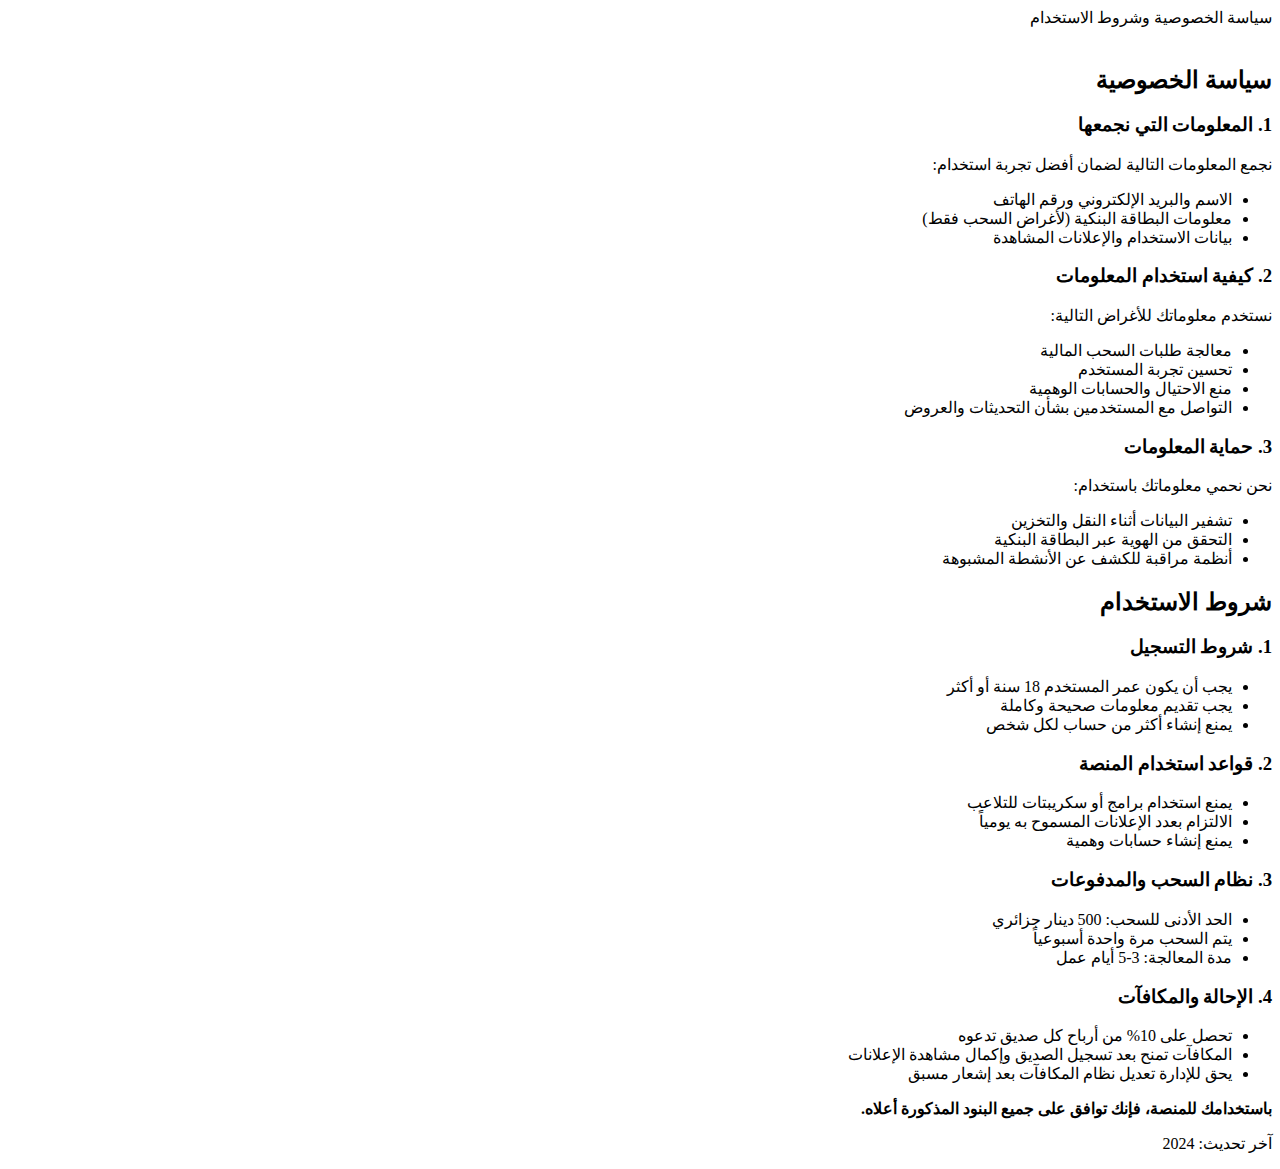
<file: privacy-policy.html>
<!DOCTYPE html>
<html lang="ar" dir="rtl">
<head>
    <meta charset="UTF-8">
    <meta name="viewport" content="width=device-width, initial-scale=1.0">
    <title>سياسة الخصوصية وشروط الاستخدام</title>
    <link rel="stylesheet" href="css/style.css">
</head>
<body class="dashboard-container">
    <nav class="navbar">
        <div class="navbar-brand">سياسة الخصوصية وشروط الاستخدام</div>
        <div class="user-menu">
            <a href="index.html" style="color: white;">العودة للرئيسية</a>
        </div>
    </nav>

    <div class="dashboard-content">
        <div class="policy-content">
            <h2>سياسة الخصوصية</h2>
            
            <h3>1. المعلومات التي نجمعها</h3>
            <p>نجمع المعلومات التالية لضمان أفضل تجربة استخدام:</p>
            <ul>
                <li>الاسم والبريد الإلكتروني ورقم الهاتف</li>
                <li>معلومات البطاقة البنكية (لأغراض السحب فقط)</li>
                <li>بيانات الاستخدام والإعلانات المشاهدة</li>
            </ul>

            <h3>2. كيفية استخدام المعلومات</h3>
            <p>نستخدم معلوماتك للأغراض التالية:</p>
            <ul>
                <li>معالجة طلبات السحب المالية</li>
                <li>تحسين تجربة المستخدم</li>
                <li>منع الاحتيال والحسابات الوهمية</li>
                <li>التواصل مع المستخدمين بشأن التحديثات والعروض</li>
            </ul>

            <h3>3. حماية المعلومات</h3>
            <p>نحن نحمي معلوماتك باستخدام:</p>
            <ul>
                <li>تشفير البيانات أثناء النقل والتخزين</li>
                <li>التحقق من الهوية عبر البطاقة البنكية</li>
                <li>أنظمة مراقبة للكشف عن الأنشطة المشبوهة</li>
            </ul>

            <h2>شروط الاستخدام</h2>

            <h3>1. شروط التسجيل</h3>
            <ul>
                <li>يجب أن يكون عمر المستخدم 18 سنة أو أكثر</li>
                <li>يجب تقديم معلومات صحيحة وكاملة</li>
                <li>يمنع إنشاء أكثر من حساب لكل شخص</li>
            </ul>

            <h3>2. قواعد استخدام المنصة</h3>
            <ul>
                <li>يمنع استخدام برامج أو سكريبتات للتلاعب</li>
                <li>الالتزام بعدد الإعلانات المسموح به يومياً</li>
                <li>يمنع إنشاء حسابات وهمية</li>
            </ul>

            <h3>3. نظام السحب والمدفوعات</h3>
            <ul>
                <li>الحد الأدنى للسحب: 500 دينار جزائري</li>
                <li>يتم السحب مرة واحدة أسبوعياً</li>
                <li>مدة المعالجة: 3-5 أيام عمل</li>
            </ul>

            <h3>4. الإحالة والمكافآت</h3>
            <ul>
                <li>تحصل على 10% من أرباح كل صديق تدعوه</li>
                <li>المكافآت تمنح بعد تسجيل الصديق وإكمال مشاهدة الإعلانات</li>
                <li>يحق للإدارة تعديل نظام المكافآت بعد إشعار مسبق</li>
            </ul>

            <div class="agreement-section">
                <p><strong>باستخدامك للمنصة، فإنك توافق على جميع البنود المذكورة أعلاه.</strong></p>
                <p>آخر تحديث: 2024</p>
            </div>
        </div>
    </div>
</body>
</html>
</file>
<file: css/style.css>
/* تنسيقات صفحة الإعلانات */
.ad-counter {
    background: white;
    padding: 20px;
    border-radius: 8px;
    margin-bottom: 20px;
    box-shadow: 0 2px 10px rgba(0, 0, 0, 0.1);
}

.progress-bar {
    background: #e0e0e0;
    border-radius: 10px;
    height: 20px;
    margin: 10px 0;
    overflow: hidden;
}

.progress {
    background: #0078d4;
    height: 100%;
    width: 0%;
    transition: width 0.3s ease;
}

.ad-container {
    background: white;
    padding: 30px;
    border-radius: 8px;
    margin-bottom: 20px;
    text-align: center;
    box-shadow: 0 2px 10px rgba(0, 0, 0, 0.1);
}

.ad-placeholder {
    padding: 40px;
}

.start-ad-btn {
    background: #0078d4;
    color: white;
    border: none;
    padding: 15px 30px;
    border-radius: 6px;
    font-size: 16px;
    cursor: pointer;
    margin-top: 20px;
}

.start-ad-btn:hover {
    background: #106ebe;
}

.active-ad {
    display: none;
}

.ad-content img {
    max-width: 300px;
    max-height: 200px;
    border-radius: 8px;
    margin-bottom: 20px;
}

.ad-timer {
    margin: 30px 0;
}

.timer-circle {
    width: 100px;
    height: 100px;
    border: 5px solid #0078d4;
    border-radius: 50%;
    display: flex;
    align-items: center;
    justify-content: center;
    margin: 0 auto;
    font-size: 24px;
    font-weight: bold;
    color: #0078d4;
}

.ad-actions {
    display: flex;
    gap: 15px;
    justify-content: center;
}

.skip-btn, .complete-btn {
    padding: 10px 20px;
    border: none;
    border-radius: 6px;
    cursor: pointer;
    font-size: 14px;
}

.skip-btn {
    background: #f0f0f0;
    color: #333;
}

.complete-btn {
    background: #28a745;
    color: white;
}

.complete-btn:disabled {
    background: #ccc;
    cursor: not-allowed;
}

.earnings-summary {
    background: white;
    padding: 20px;
    border-radius: 8px;
    box-shadow: 0 2px 10px rgba(0, 0, 0, 0.1);
}

.summary-grid {
    display: grid;
    grid-template-columns: repeat(auto-fit, minmax(200px, 1fr));
    gap: 15px;
    margin-top: 15px;
}

.summary-item {
    display: flex;
    justify-content: space-between;
    padding: 10px;
    background: #f8f9fa;
    border-radius: 6px;
}

/* تنسيقات صفحة الإحالة */
.referral-header {
    text-align: center;
    margin-bottom: 30px;
}

.referral-stats {
    display: grid;
    grid-template-columns: repeat(auto-fit, minmax(300px, 1fr));
    gap: 20px;
    margin-bottom: 30px;
}

.referral-code {
    font-size: 24px;
    font-weight: bold;
    color: #0078d4;
    margin: 15px 0;
    padding: 10px;
    background: #f8f9fa;
    border-radius: 6px;
    text-align: center;
}

.copy-btn {
    background: #0078d4;
    color: white;
    border: none;
    padding: 10px 20px;
    border-radius: 6px;
    cursor: pointer;
    width: 100%;
}

.stats-grid {
    display: flex;
    flex-direction: column;
    gap: 15px;
}

.stat-item {
    display: flex;
    justify-content: space-between;
    padding: 10px;
    background: #f8f9fa;
    border-radius: 6px;
}

.referral-links {
    background: white;
    padding: 20px;
    border-radius: 8px;
    margin-bottom: 30px;
    box-shadow: 0 2px 10px rgba(0, 0, 0, 0.1);
}

.link-container {
    display: flex;
    gap: 10px;
    margin-top: 15px;
}

.link-container input {
    flex: 1;
    padding: 10px;
    border: 1px solid #ddd;
    border-radius: 6px;
}

.how-it-works {
    background: white;
    padding: 20px;
    border-radius: 8px;
    margin-bottom: 30px;
    box-shadow: 0 2px 10px rgba(0, 0, 0, 0.1);
}

.steps {
    display: grid;
    grid-template-columns: repeat(auto-fit, minmax(200px, 1fr));
    gap: 20px;
    margin-top: 20px;
}

.step {
    text-align: center;
    padding: 20px;
}

.step-number {
    width: 40px;
    height: 40px;
    background: #0078d4;
    color: white;
    border-radius: 50%;
    display: flex;
    align-items: center;
    justify-content: center;
    margin: 0 auto 15px;
    font-weight: bold;
}

.referral-list {
    background: white;
    padding: 20px;
    border-radius: 8px;
    box-shadow: 0 2px 10px rgba(0, 0, 0, 0.1);
}

/* تنسيقات صفحة السحب */
.withdrawal-info {
    display: grid;
    grid-template-columns: repeat(auto-fit, minmax(300px, 1fr));
    gap: 20px;
    margin-bottom: 30px;
}

.info-card {
    background: white;
    padding: 20px;
    border-radius: 8px;
    box-shadow: 0 2px 10px rgba(0, 0, 0, 0.1);
}

.balance {
    font-size: 32px;
    font-weight: bold;
    color: #0078d4;
    margin: 10px 0;
}

.dinar-value {
    font-size: 18px;
    color: #28a745;
}

.info-card ul {
    list-style: none;
    padding: 0;
}

.info-card li {
    padding: 8px 0;
    border-bottom: 1px solid #eee;
}

.info-card li:last-child {
    border-bottom: none;
}

.withdrawal-form {
    background: white;
    padding: 20px;
    border-radius: 8px;
    margin-bottom: 30px;
    box-shadow: 0 2px 10px rgba(0, 0, 0, 0.1);
}

.form-group {
    margin-bottom: 20px;
}

.form-group label {
    display: block;
    margin-bottom: 5px;
    font-weight: bold;
}

.form-group input, .form-group select {
    width: 100%;
    padding: 10px;
    border: 1px solid #ddd;
    border-radius: 6px;
    font-size: 14px;
}

.form-group small {
    color: #666;
    font-size: 12px;
}

.withdrawal-btn {
    background: #28a745;
    color: white;
    border: none;
    padding: 12px 30px;
    border-radius: 6px;
    font-size: 16px;
    cursor: pointer;
    width: 100%;
}

.withdrawal-btn:hover {
    background: #218838;
}

.withdrawal-history {
    background: white;
    padding: 20px;
    border-radius: 8px;
    box-shadow: 0 2px 10px rgba(0, 0, 0, 0.1);
}

.history-table {
    overflow-x: auto;
}

table {
    width: 100%;
    border-collapse: collapse;
}

th, td {
    padding: 12px;
    text-align: right;
    border-bottom: 1px solid #ddd;
}

th {
    background: #f8f9fa;
    font-weight: bold;
}

/* تنسيقات لوحة الإدارة */
.admin-card {
    text-align: center;
}

.admin-card .value {
    font-size: 32px;
    color: #0078d4;
}

.admin-tabs {
    margin-top: 30px;
}

.tabs {
    display: flex;
    gap: 10px;
    margin-bottom: 20px;
    border-bottom: 1px solid #ddd;
}

.tab-btn {
    background: none;
    border: none;
    padding: 12px 20px;
    cursor: pointer;
    border-bottom: 3px solid transparent;
}

.tab-btn.active {
    border-bottom-color: #0078d4;
    color: #0078d4;
    font-weight: bold;
}

.tab-content {
    display: none;
}

.tab-content.active {
    display: block;
}

.table-container {
    overflow-x: auto;
}

.add-ad-btn {
    background: #0078d4;
    color: white;
    border: none;
    padding: 10px 20px;
    border-radius: 6px;
    cursor: pointer;
    margin-bottom: 20px;
}

.ads-grid {
    display: grid;
    grid-template-columns: repeat(auto-fill, minmax(200px, 1fr));
    gap: 20px;
}

.ad-item {
    border: 1px solid #ddd;
    border-radius: 8px;
    padding: 15px;
    text-align: center;
}

.ad-item img {
    max-width: 100%;
    border-radius: 6px;
    margin-bottom: 10px;
}

.ad-actions {
    display: flex;
    gap: 10px;
    margin-top: 15px;
}

.ad-actions button {
    padding: 5px 10px;
    border: none;
    border-radius: 4px;
    cursor: pointer;
    font-size: 12px;
}

.financial-stats {
    display: grid;
    grid-template-columns: repeat(auto-fit, minmax(200px, 1fr));
    gap: 20px;
}

/* تنسيقات عامة */
.hidden {
    display: none !important;
}

.success-message {
    background: #d4edda;
    color: #155724;
    padding: 10px;
    border-radius: 6px;
    margin: 10px 0;
}

.error-message {
    background: #f8d7da;
    color: #721c24;
    padding: 10px;
    border-radius: 6px;
    margin: 10px 0;
}
</file>
